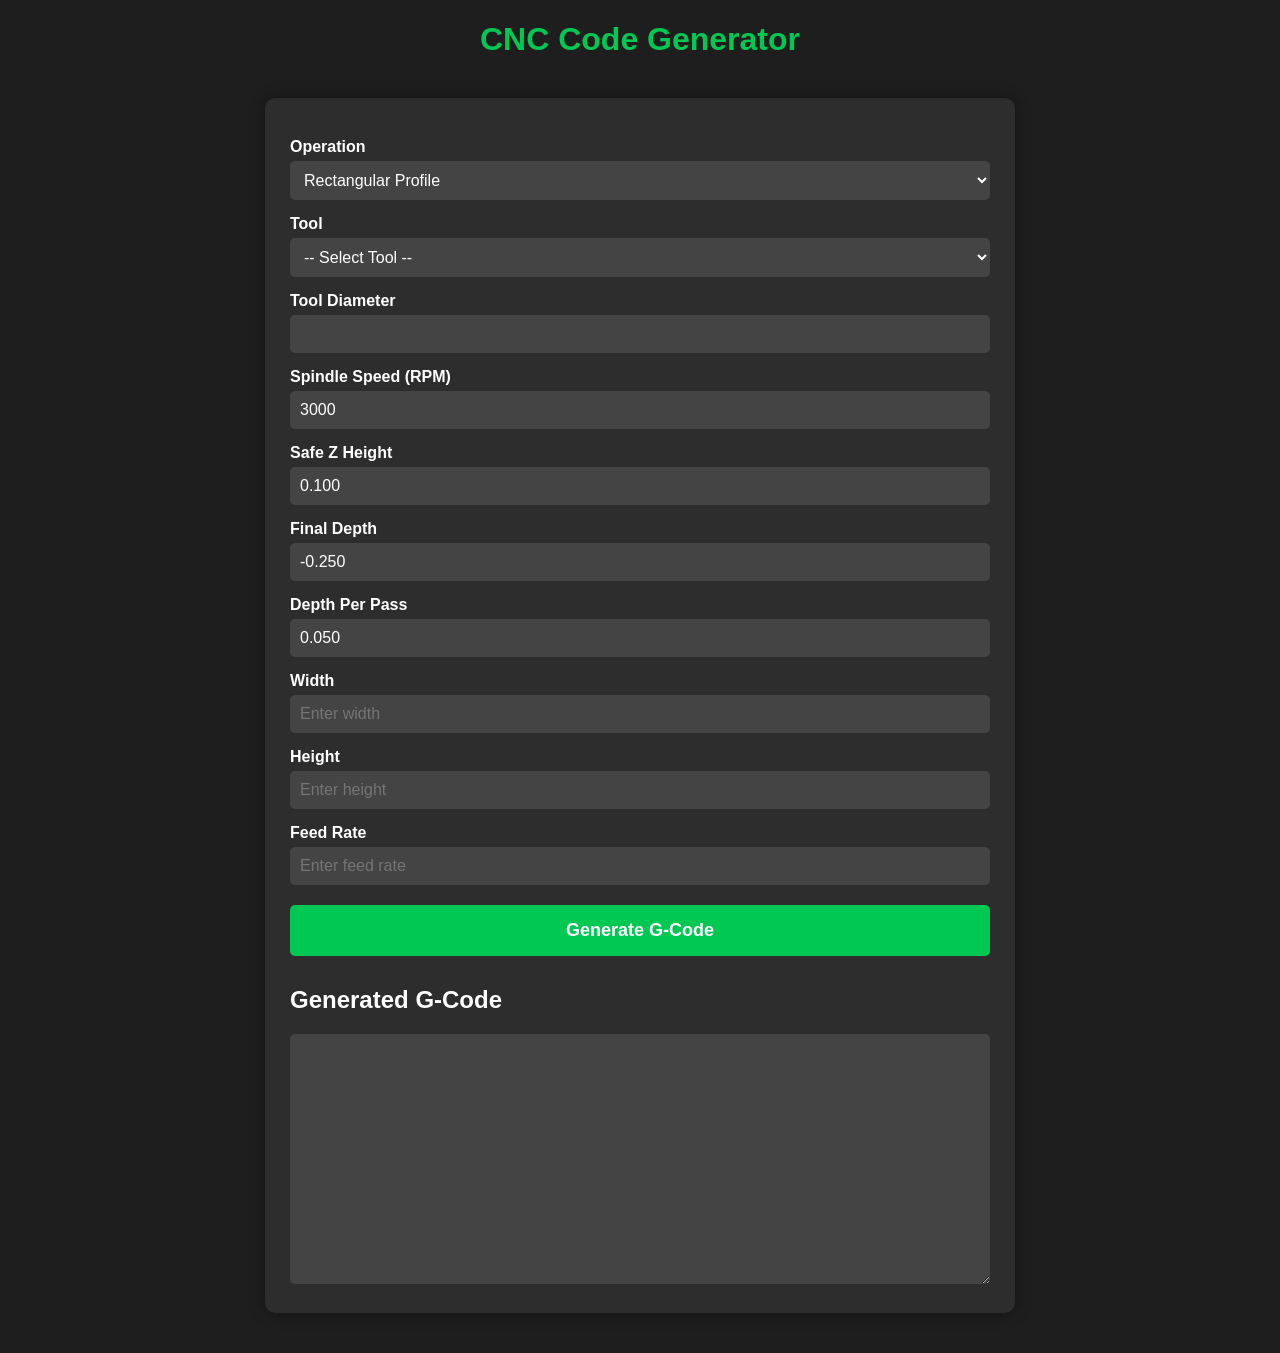
<file: index.html>
<!DOCTYPE html>
<html lang="en">
<head>
    <meta charset="UTF-8">
    <meta name="viewport" content="width=device-width, initial-scale=1.0">
    <title>CNC Code Generator</title>

    <link rel="stylesheet" href="style.css">
</head>

<body>

    <h1>CNC Code Generator</h1>

    <div class="container">

        <label for="operation">Operation</label>

<select id="operation">
    <option value="rectangle">Rectangular Profile</option>
    <option value="circle">Circular Profile</option>
    <option value="rectPocket">Rectangular Pocket</option>
    <option value="circlePocket">Circular Pocket</option>
    <option value="face">Facing</option>
    <option value="drill">Drilling</option>
</select>

        <label for="toolSelect">Tool</label>

<select id="toolSelect">
    <option value="">-- Select Tool --</option>

    <option value="1">1 - 1/16" End Mill</option>
    <option value="2">2 - 1/8" End Mill</option>
    <option value="3">3 - 3/16" End Mill</option>
    <option value="4">4 - 1/4" End Mill</option>
    <option value="5">5 - 3/8" End Mill</option>
    <option value="6">6 - 1/2" End Mill</option>
</select>
<label for="toolDiameter">Tool Diameter</label>
<input type="number" id="toolDiameter" step="0.001">

<label>Spindle Speed (RPM)</label>
<input type="number" id="spindleSpeed" value="3000">

<label>Safe Z Height</label>
<input type="number" id="safeZ" step="0.001" value="0.100">

<label>Final Depth</label>
<input type="number" id="finalDepth" step="0.001" value="-0.250">

<label>Depth Per Pass</label>
<input type="number" id="depthPerPass" step="0.001" value="0.050">
        <label for="width">Width</label>
        <input
            type="number"
            id="width"
            placeholder="Enter width">

        <label for="height">Height</label>
        <input
            type="number"
            id="height"
            placeholder="Enter height">

        <label for="feed">Feed Rate</label>
        <input
            type="number"
            id="feed"
            placeholder="Enter feed rate">

        <button onclick="generateGCode()">
            Generate G-Code
        </button>

        <h2>Generated G-Code</h2>

        <textarea
            id="output"
            rows="20"
            readonly></textarea>

    </div>

    <script src="app.js"></script>

</body>
</html>
</file>
<file: style.css>
body {
    margin: 0;
    padding: 0;
    font-family: Arial, Helvetica, sans-serif;
    background: #1e1e1e;
    color: white;
}

.container {
    width: 90%;
    max-width: 700px;
    margin: 40px auto;
    background: #2d2d2d;
    padding: 25px;
    border-radius: 10px;
    box-shadow: 0 0 15px rgba(0,0,0,0.4);
}

h1 {
    text-align: center;
    color: #00c853;
    margin-bottom: 25px;
}

h2 {
    margin-top: 30px;
    color: #ffffff;
}

label {
    display: block;
    margin-top: 15px;
    margin-bottom: 5px;
    font-weight: bold;
}

input,
select,
textarea {
    width: 100%;
    padding: 10px;
    border: none;
    border-radius: 5px;
    background: #444;
    color: white;
    font-size: 16px;
    box-sizing: border-box;
}

textarea {
    height: 250px;
    resize: vertical;
    font-family: Consolas, monospace;
}

button {
    width: 100%;
    margin-top: 20px;
    padding: 15px;
    background: #00c853;
    color: white;
    border: none;
    border-radius: 5px;
    font-size: 18px;
    font-weight: bold;
    cursor: pointer;
}

button:hover {
    background: #00e676;
}
</file>
